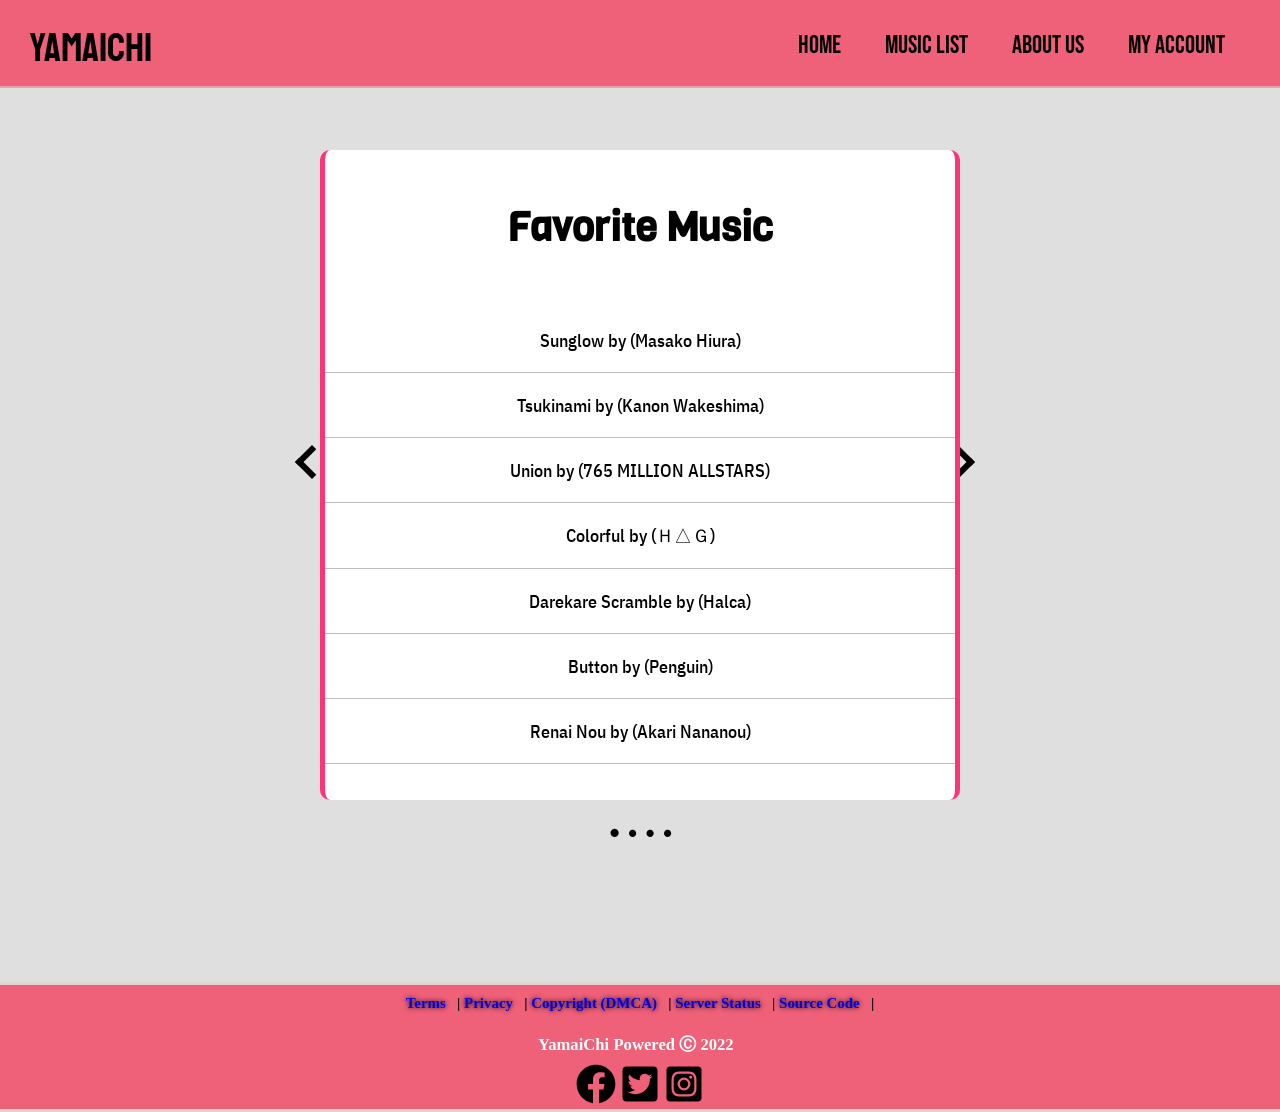
<file: List.html>
<!DOCTYPE html>
<html lang="en-PH">

<head>
  <title>List</title>
      <meta charset="UTF-8">
        <meta name="author" content="YamaiKaguya">
          <meta name="refresh" content="#">
          <!--<meta name="keyword" content="#">-->
          <!--<meta name="http-equiv" content="#">-->
      <meta name="description" content='Like i said "A random proj"'>
    <meta name="viewport" content="width=device-width, initial-scale=1.0">
    <link rel="stylesheet" href="External.css">

<style>

body {
  background-image: none;
  background-color: rgb(223, 223, 223);
}

  #musiclist {
  text-align: center;
  margin-top: 50px;
  font-size: 20px;
  font-family: 'Viga', sans-serif;
}

#header1 li {
  list-style-type: none;
  margin-top: 1px;
  padding: 20px;
  border-bottom: 1px solid rgba(128, 128, 128, .5);
  font-family: 'IBM Plex Sans Condensed', sans-serif;
  font-weight: 500;
}

#header1 {
  margin-top: 55px;
  font-size: 18px;
}

#musiccontainer {
  display: inline-block;
  width: 50%;
  height: 650px;
  background-color: white;
  border-left: 5px solid #ff3377;
  border-right: 5px solid #ff3377;
  border-radius: 10px;
}

#musiccontainer {
  position: relative;
  left: 25%;
  top: 150px;
}


#footerline {
  width: 100%;
  height: 2px;
  margin-top: 150px;
  font-weight: 1000;
  text-align: center;
  font-size: 35px;
}

#biggerdot {
  display: inline-block;
  font-size: 40px;
}

#header1 li a:hover {
  color:  #ff8b94;
}

.left {
  transform: rotate(135deg);
  -webkit-transform: rotate(135deg);
}

.right {
  transform: rotate(-45deg);
  -webkit-transform: rotate(-45deg);
}

.arrow1 {
  position: absolute;
  top: 450px;
  left: 300px;
  border: solid black;
  border-width: 0 6px 6px 0;
  display: inline-block;
  padding: 9px; 
}

.arrow2 {
  position: absolute;
  top: 450px;
  right: 310px;
  border: solid black;
  border-width: 0 6px 6px 0;
  display: inline-block;
  padding: 9px; 
}

/* still looking for the problem    ------------------------------------------------------------------------------------------------------- */

</style>
</head>

<body>
  <header>
    <span id="websitename">YamaiChi</span>
      <nav>
        <ul>
          <li><a href="Home.html">Home</a></li>
          <li><a href="List.html">Music list</a></li>
          <li><a href="About.html">About us</a></li>
          <li><a href="Account.html">My account</a></li>
        </ul>
      </nav>
  </header>

  <a href="">
    <div class="left arrow1"></div>
  </a>

  <a href="">
    <div class="right arrow2"></div>
  </a>

<div id="musiccontainer">
  <div id="musiclist">
  <h1>Favorite Music</h1>
    <ul id="header1">
      <li><a href="#">Sunglow by (Masako Hiura)</a></li>
      <li><a href="#">Tsukinami by (Kanon Wakeshima) </a></li>
      <li><a href="#">Union by (765 MILLION ALLSTARS)</a></li>
      <li><a href="#">Colorful by (Ｈ△Ｇ)</a></li>
      <li><a href="#">Darekare Scramble by (Halca)</a></li>
      <li><a href="#">Button by (Penguin)</a></li>
      <li><a href="#">Renai Nou by (Akari Nananou)</a></li>
    </ul>
  </div>
</div>

<div id="footerline">
  <span id="biggerdot">
    .
  </span>
    .  .  . 
</div>


<!-- --------------------------------------------------------FOOTER-------------------------------------------------------- -->

<br><br><br><br><br><br><br><br><br><br>
<div id="ftainer">
  <footer id="copyrights">

    <h5 style="padding-top:10px;">
    <a id="linkdecor" href="#">Terms &nbsp </a>&#x7c;
    <a id="linkdecor" href="#" >Privacy &nbsp </a>&#x7c;
    <a id="linkdecor" href="#">Copyright (DMCA) &nbsp </a>&#x7c;
    <a id="linkdecor" href="#">Server Status &nbsp </a>&#x7c;
    <a id="linkdecor" href="#">Source Code &nbsp </a>&#x7c; <br>

  <div id="Follow">
    <small>YamaiChi Powered Ⓒ 2022 &nbsp<br>
    <!-- Follow us!--> </small> 
  </div>

  <div class="icons">
    <svg xmlns="http://www.w3.org/2000/svg" viewBox="0 0 512 512">
      <path d="M504 256C504 119 393 8 256 8S8 119 8 256c0 123.78 90.69 226.38 209.25 245V327.69h-63V256h63v-54.64c0-62.15 37-96.48 93.67-96.48 27.14 0 55.52 4.84 55.52 4.84v61h-31.28c-30.8 0-40.41 19.12-40.41 38.73V256h68.78l-11 71.69h-57.78V501C413.31 482.38 504 379.78 504 256z"/></svg>
    
    <svg xmlns="http://www.w3.org/2000/svg" viewBox="0 0 448 512">
      <path d="M400 32H48C21.5 32 0 53.5 0 80v352c0 26.5 21.5 48 48 48h352c26.5 0 48-21.5 48-48V80c0-26.5-21.5-48-48-48zm-48.9 158.8c.2 2.8.2 5.7.2 8.5 0 86.7-66 186.6-186.6 186.6-37.2 0-71.7-10.8-100.7-29.4 5.3.6 10.4.8 15.8.8 30.7 0 58.9-10.4 81.4-28-28.8-.6-53-19.5-61.3-45.5 10.1 1.5 19.2 1.5 29.6-1.2-30-6.1-52.5-32.5-52.5-64.4v-.8c8.7 4.9 18.9 7.9 29.6 8.3a65.447 65.447 0 0 1-29.2-54.6c0-12.2 3.2-23.4 8.9-33.1 32.3 39.8 80.8 65.8 135.2 68.6-9.3-44.5 24-80.6 64-80.6 18.9 0 35.9 7.9 47.9 20.7 14.8-2.8 29-8.3 41.6-15.8-4.9 15.2-15.2 28-28.8 36.1 13.2-1.4 26-5.1 37.8-10.2-8.9 13.1-20.1 24.7-32.9 34z"/></svg>

    <svg xmlns="http://www.w3.org/2000/svg" viewBox="0 0 448 512">
      <path d="M224,202.66A53.34,53.34,0,1,0,277.36,256,53.38,53.38,0,0,0,224,202.66Zm124.71-41a54,54,0,0,0-30.41-30.41c-21-8.29-71-6.43-94.3-6.43s-73.25-1.93-94.31,6.43a54,54,0,0,0-30.41,30.41c-8.28,21-6.43,71.05-6.43,94.33S91,329.26,99.32,350.33a54,54,0,0,0,30.41,30.41c21,8.29,71,6.43,94.31,6.43s73.24,1.93,94.3-6.43a54,54,0,0,0,30.41-30.41c8.35-21,6.43-71.05,6.43-94.33S357.1,182.74,348.75,161.67ZM224,338a82,82,0,1,1,82-82A81.9,81.9,0,0,1,224,338Zm85.38-148.3a19.14,19.14,0,1,1,19.13-19.14A19.1,19.1,0,0,1,309.42,189.74ZM400,32H48A48,48,0,0,0,0,80V432a48,48,0,0,0,48,48H400a48,48,0,0,0,48-48V80A48,48,0,0,0,400,32ZM382.88,322c-1.29,25.63-7.14,48.34-25.85,67s-41.4,24.63-67,25.85c-26.41,1.49-105.59,1.49-132,0-25.63-1.29-48.26-7.15-67-25.85s-24.63-41.42-25.85-67c-1.49-26.42-1.49-105.61,0-132,1.29-25.63,7.07-48.34,25.85-67s41.47-24.56,67-25.78c26.41-1.49,105.59-1.49,132,0,25.63,1.29,48.33,7.15,67,25.85s24.63,41.42,25.85,67.05C384.37,216.44,384.37,295.56,382.88,322Z"/></svg>
  </div>
  

  </footer>
  </div>

</body>
</html>
</file>
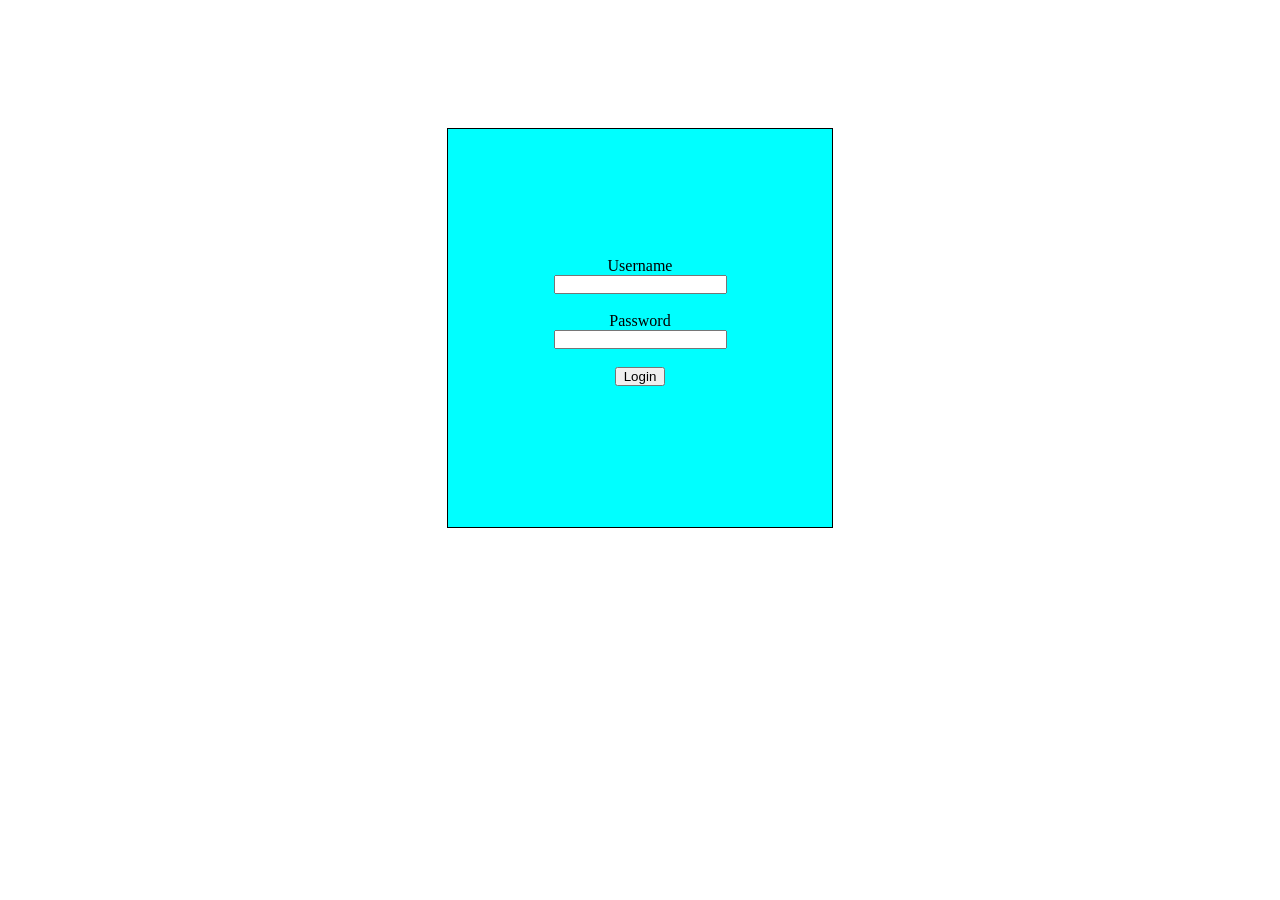
<file: Login2.html>
<!DOCTYPE html>
<html lang="en">
<head>
  <meta charset="UTF-8">
  <meta http-equiv="X-UA-Compatible" content="IE=edge">
  <meta name="viewport" content="width=device-width, initial-scale=1.0">
  <link rel="stylesheet" href="login2.css">
  <title>Document</title>
</head>
<body>
<div id="container">
<form method="post" action="" id="loginform">
  <div id="username">Username<br>
  <input type="email" id="email" name="email">
  <label for="email">
  </div><br>

  <div id="mail">Password<br>
  <input type="password" id="password" name="email">
  <label for="password">
  </div><br>

  <input type="submit" value="Login">
</form>
</div>










</body>
</html>
</file>
<file: External.css>
@import url('https://fonts.googleapis.com/css2?family=Viga&display=swap');
@import url('https://fonts.googleapis.com/css2?family=IBM+Plex+Sans+Condensed:wght@500&display=swap');


@import url('https://fonts.googleapis.com/css2?family=Bebas+Neue&display=swap');
/* bebas */

@import url('https://fonts.googleapis.com/css2?family=Staatliches&display=swap');
/*staatliches*/
* {
  margin: 0;
  padding: 0;
  box-sizing: border-box;
}

body {
  background-color: white;
  background-image: url(Images/background.png);
  background-repeat: no-repeat;
  background-attachment: fixed;
  background-size: cover;
}

header {
  width: 100%;
  height: 88px;
  background-color: rgb(239, 96, 121);
  border-bottom: 2px solid rgba(223, 223, 223, .5);
  position: fixed;
  z-index: 1;
}


nav ul {
  float: right;
  margin-right: 30px;
}

nav ul li {
  display: inline-block;
  margin: 15px 10px 0 0;
  font-size: 25px;
  font-family: 'Bebas Neue', cursive;
  padding: 15px;
}
nav ul li:hover {
  background-color: none;
  transition: .5s;
  border-radius: 20px;
  text-decoration: none;
}

li a {
  text-decoration: none;
  color: black;
}

a:hover {
  color: white;
}



/* #ICON {
  width: 80px;
  height: 80px;
  margin-top: 3px;
  margin-left: 5px;
  border-radius: 7px;
  float: left;
} */

#websitename {
  float: left;
  font-family: 'Staatliches', cursive;
  background-color: none;
  margin-top: 23px;
  margin-left: 30px;
  font-size: 40px;
}

/*------------------------------------------------------------Footer------------------------------------------------------------*/

  /* #facebook {
  width: 45px;
  height: 45px;
}
  #instagram {
  width: 32px;
  height: 32px;
  margin-bottom: 6px;
}
  #twitter {
  width: 47px;
  height: 47px;
}

  #Image li {
  display: inline-block;
} */

/* ------------------------------------------------------------------------------------------------------------------------------ */

#copyrights {  
  margin: 0;
  background-color: #ef6079ff; /*rgba(255, 166, 181, 0.9) */
  height: 130px;
  width: auto;
  text-align: center;
  font-size: 18px;
  border-top: 3px solid rgba(223, 223, 223, .9);
  border-bottom: 3px solid rgba(223, 223, 223, .9);
}

#linkdecor {
  text-decoration: none; 
  text-shadow: 0 0 5px black;
}

h5 a:visited {
  text-decoration: none;
  color: white; 
}

h5 a:hover {
  color: rgba(255, 213, 220, .9);
}

#Follow {
  font-size: 20px;
  margin-top: 20px;
  color: white;
}

.icons svg {
  width: 40px;
  height: 40px;
  cursor: pointer;
  margin: 8px 0 0 0;
  /* color: ; */
}
/* -------------------------------------------------------------------------------------------------------------------------------- */

@media only screen and (max-width: 650px) {
  #websitename {
    font-size: 30px;
    margin-top: 30px;
  }
  nav ul li {
    font-size: 20px;
    margin: 10px;
    margin-right: 10px;
  }
  nav ul {
    background-color: #79DAE8;
    width: 100vw;
    margin-right: 0px;
    margin-top: 20px;
    text-align: center;
    border: 0px solid black;
  }
  header {
  border: 0px solid;
  }

}
</file>
<file: login2.css>
* {
  padding: 0px;
  margin: 0px;
}
#loginform {
  outline: none;
  background-color: aqua;
  border: 1px solid black;
  width: 30%;
  height: 30vh;
  position: absolute;
  text-align: center;
  padding-top: 10%;
  margin-top: 10%;
}

#container {
  display: flex;
  justify-content: center;
}

input {
  min-width: 50px;
  max-width: 300px;
}
</file>
